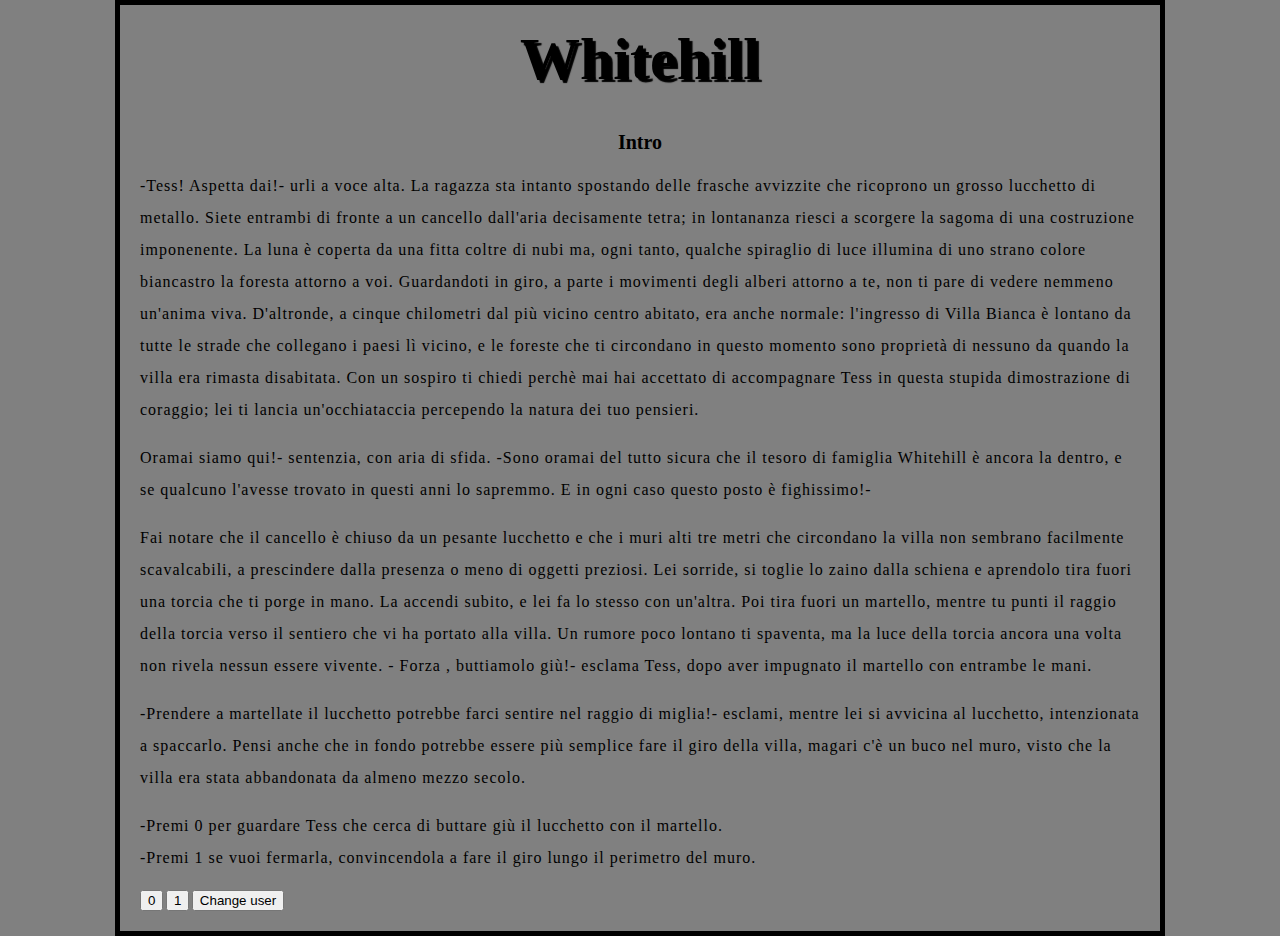
<file: index.html>
﻿<html>
<head>
    <!–– metadati:informazioni sulla pagina ––>
    <meta charset="utf-8">
    <meta name="author" content="Vis">
    <meta name="description" content="Test-site">
    <link href="https://fonts.googleapis.com/css?family=Open+Sans+Condensed:300|Sonsie+One" rel="stylesheet" type="text/css">
    <title>Whitehill</title>

    <!–– usati da facebook per aprire loghi quando c'è un link ––>
    <meta property="og:image" content="background.jpg">
    <meta property="og:description" content="description">
    <meta property="og:title" content="title">

    <!–– ref to CSS ––>
    <link href="styles/style.css" rel="stylesheet">

</head>
<body>
    <h1>Whitehill</h1>
    <h2>Intro</h2>
    <p>
        -Tess! Aspetta dai!- urli a voce alta. La ragazza sta intanto spostando delle frasche avvizzite che ricoprono un grosso lucchetto di metallo.
        Siete entrambi di fronte a un cancello dall'aria decisamente tetra; in lontananza riesci a scorgere la sagoma di una costruzione imponenente.
        La luna è coperta da una fitta coltre di nubi ma, ogni tanto, qualche spiraglio di luce illumina di uno strano colore biancastro la foresta attorno a voi.
        Guardandoti in giro, a parte i movimenti degli alberi attorno a te, non ti pare di vedere nemmeno un'anima viva.
        D'altronde, a cinque chilometri dal più vicino centro abitato, era anche normale: l'ingresso di Villa Bianca è lontano da tutte le strade che collegano i paesi lì vicino,
        e le foreste che ti circondano in questo momento sono proprietà di nessuno da quando la villa era rimasta disabitata.
        Con un sospiro ti chiedi perchè mai hai accettato di accompagnare Tess in questa stupida dimostrazione di coraggio; lei ti lancia un'occhiataccia percependo la natura dei tuo pensieri.
    </p>

    <p>
        Oramai siamo qui!- sentenzia, con aria di sfida. -Sono oramai del tutto sicura che il tesoro di famiglia Whitehill è ancora la dentro,
        e se qualcuno l'avesse trovato in questi anni lo sapremmo. E in ogni caso questo posto è fighissimo!-
    </p>

    <p>
        Fai notare che il cancello è chiuso da un pesante lucchetto e che i muri alti tre metri che circondano la villa non sembrano facilmente scavalcabili,
        a prescindere dalla presenza o meno di oggetti preziosi. Lei sorride, si toglie lo zaino dalla schiena e aprendolo tira fuori una torcia che ti porge in mano.
        La accendi subito, e lei fa lo stesso con un'altra. Poi tira fuori un martello, mentre tu punti il raggio della torcia verso il sentiero che vi ha portato alla villa.
        Un rumore poco lontano ti spaventa, ma la luce della torcia ancora una volta non rivela nessun essere vivente.
        - Forza <span></span>, buttiamolo giù!- esclama Tess, dopo aver impugnato il martello con entrambe le mani.
    </p>

    <p>
        -Prendere a martellate il lucchetto potrebbe farci sentire nel raggio di miglia!- esclami, mentre lei si avvicina al lucchetto, intenzionata a spaccarlo.
        Pensi anche che in fondo potrebbe essere più semplice fare il giro della villa, magari c'è un buco nel muro, visto che la villa era stata abbandonata da almeno mezzo secolo.
    </p>

    <p>
        -Premi 0 per guardare Tess che cerca di buttare giù il lucchetto con il martello.<br>
        -Premi 1 se vuoi fermarla, convincendola a fare il giro lungo il perimetro del muro.
    </p>

    <button class="zero">0</button>
    <button class="one">1</button>


    <!–– button ––>
    <button class="user">Change user</button>

    <!–– ref to JavaScript ––>
    <script src="scripts/main.js"></script>

   

</body>
</html>
</file>
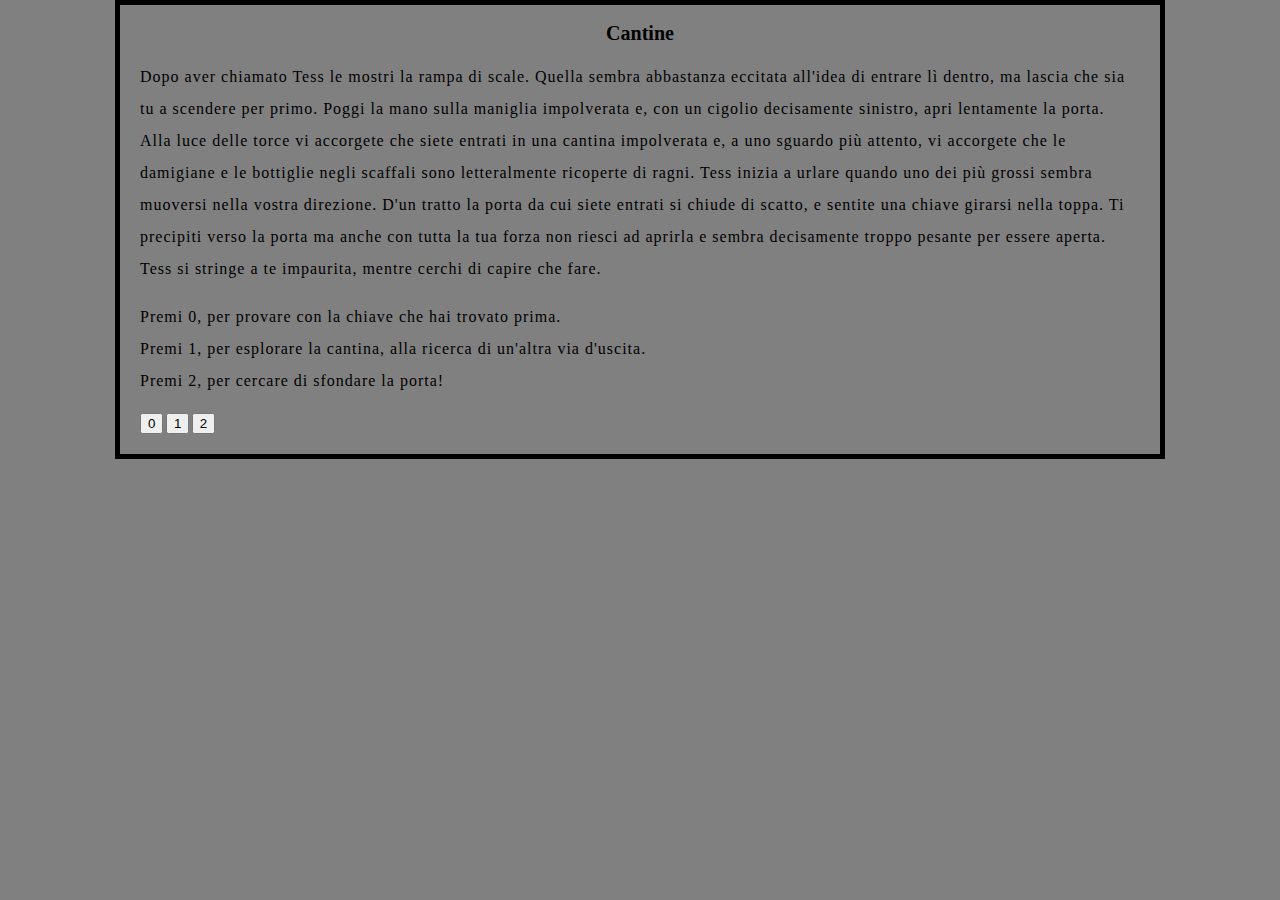
<file: cantina1.html>
﻿<!DOCTYPE html>

<html lang="en" xmlns="http://www.w3.org/1999/xhtml">
<head>
<meta charset="utf-8">

<title>Whitehill</title>
<link href="https://fonts.googleapis.com/css?family=Open+Sans+Condensed:300|Sonsie+One" rel="stylesheet" type="text/css">
<link href="styles/style.css" rel="stylesheet">

<!-- the below three lines are a fix to get HTML5 semantic elements working in old versions of Internet Explorer-->
<!--[if lt IE 9]>
  <script src="https://cdnjs.cloudflare.com/ajax/libs/html5shiv/3.7.3/html5shiv.js"></script>
<![endif]-->
</head>


<body>
    <h2>Cantine</h2>
    <p>
        Dopo aver chiamato Tess le mostri la rampa di scale. Quella sembra abbastanza eccitata all'idea di entrare lì dentro, ma lascia che sia tu a scendere per primo.
        Poggi la mano sulla maniglia impolverata e, con un cigolio decisamente sinistro, apri lentamente la porta. Alla luce delle torce vi accorgete che siete entrati in una cantina impolverata e,
        a uno sguardo più attento, vi accorgete che le damigiane e le bottiglie negli scaffali sono letteralmente ricoperte di ragni.
        Tess inizia a urlare quando uno dei più grossi sembra muoversi nella vostra direzione. D'un tratto la porta da cui siete entrati si chiude di scatto,
        e sentite una chiave girarsi nella toppa. Ti precipiti verso la porta ma anche con tutta la tua forza non riesci ad aprirla e sembra decisamente troppo pesante per essere aperta.
        Tess si stringe a te impaurita, mentre cerchi di capire che fare.
    </p>
    <p>
        Premi 0, per provare con la chiave che hai trovato prima.<br />
        Premi 1, per esplorare la cantina, alla ricerca di un'altra via d'uscita.<br />
        Premi 2, per cercare di sfondare la porta!
    </p>
    <button class="zero">0</button>
    <button class="one">1</button>
    <button class="due">2</button>

    <!–– ref to JavaScript ––>
    <script src="scripts/main.js"></script>

</body>
</html>
</file>
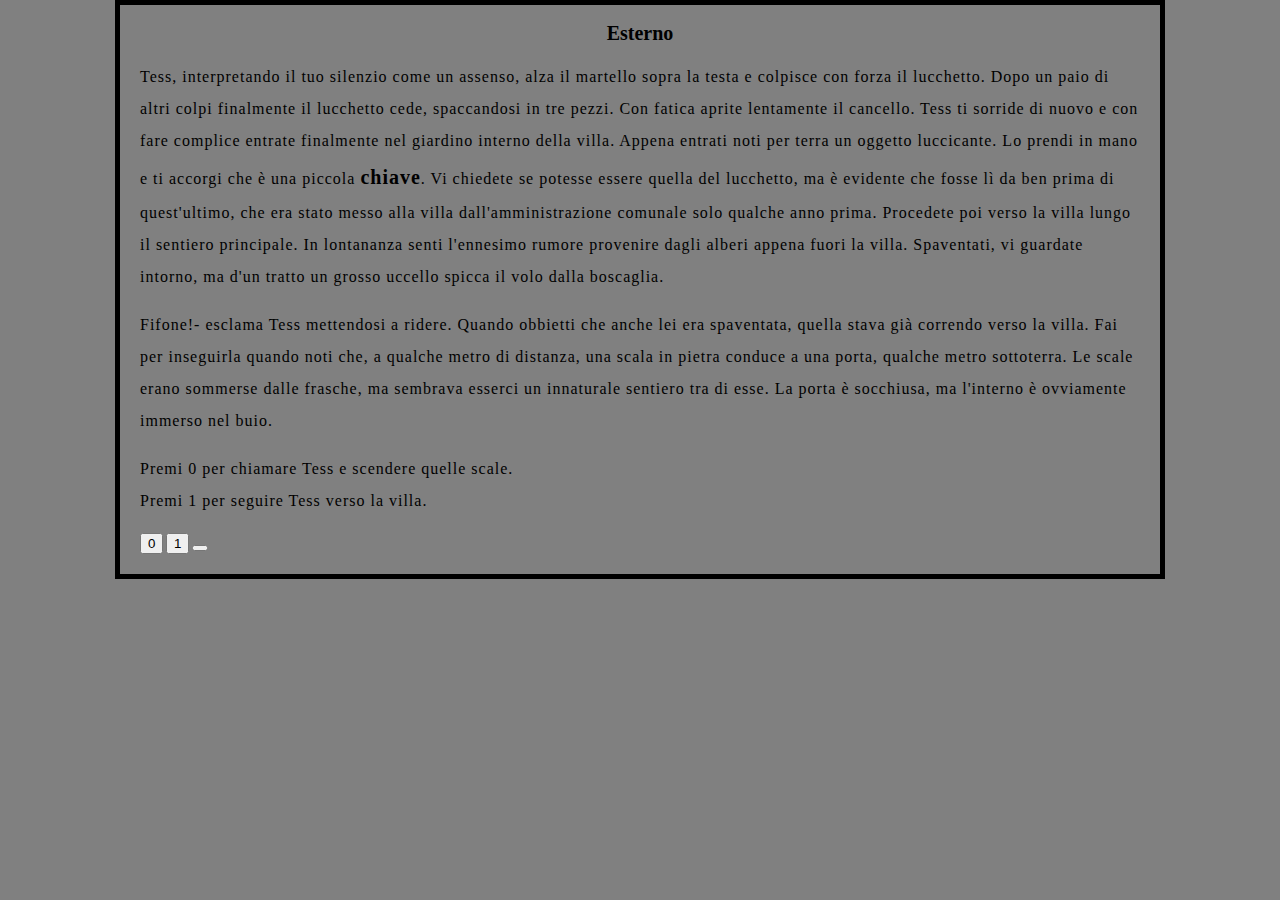
<file: esterno1.html>
﻿<!DOCTYPE html>
<html>
<head>
    <!–– metadati:informazioni sulla pagina ––>
    <meta charset="utf-8">
    <meta name="author" content="Vis">
    <meta name="description" content="Test-site">
    <title>Whitehill</title>

    <!–– usati da facebook per aprire loghi quando c'è un link ––>
    <meta property="og:image" content="background.jpg">
    <meta property="og:description" content="description">
    <meta property="og:title" content="title">

    <!–– ref to CSS ––>
    
    <link href="https://fonts.googleapis.com/css?family=Open+Sans+Condensed:300|Sonsie+One" rel="stylesheet" type="text/css">
    <link href="styles/style.css" rel="stylesheet">


</head>

<body>
    <!-- Here is our main header that is used across all the pages of our website -->

    <h2>Esterno</h2>
    <p>
        
        Tess, interpretando il tuo silenzio come un assenso, alza il martello sopra la testa e colpisce con forza il lucchetto.
        Dopo un paio di altri colpi finalmente il lucchetto cede, spaccandosi in tre pezzi. Con fatica aprite lentamente il cancello.
        Tess ti sorride di nuovo e con fare complice entrate finalmente nel giardino interno della villa. Appena entrati noti per terra un oggetto luccicante.
        Lo prendi in mano e ti accorgi che è una piccola <strong>chiave</strong>.
        Vi chiedete se potesse essere quella del lucchetto, ma è evidente che fosse lì da ben prima di quest'ultimo,
        che era stato messo alla villa dall'amministrazione comunale solo qualche anno prima. Procedete poi verso la villa lungo il sentiero principale.
        In lontananza senti l'ennesimo rumore provenire dagli alberi appena fuori la villa. Spaventati, vi guardate intorno, ma d'un tratto un grosso uccello spicca il volo dalla boscaglia.
    </p>
    <p>
        Fifone!- esclama Tess mettendosi a ridere. Quando obbietti che anche lei era spaventata, quella stava già correndo verso la villa.
        Fai per inseguirla quando noti che, a qualche metro di distanza, una scala in pietra conduce a una porta, qualche metro sottoterra. Le scale erano sommerse dalle frasche, ma sembrava
        esserci un innaturale sentiero tra di esse.
        La porta è socchiusa, ma l'interno è ovviamente immerso nel buio.
    </p>
    <p>
        Premi 0 per chiamare Tess e scendere quelle scale. <br>
        Premi 1 per seguire Tess verso la villa.
    </p>

    <button class="zero">0</button>
    <button class="one">1</button>
    <button class="'user"></button>

    <!–– ref to JavaScript ––>
    <script src="scripts/main.js"></script>
</body>
</html>
</file>
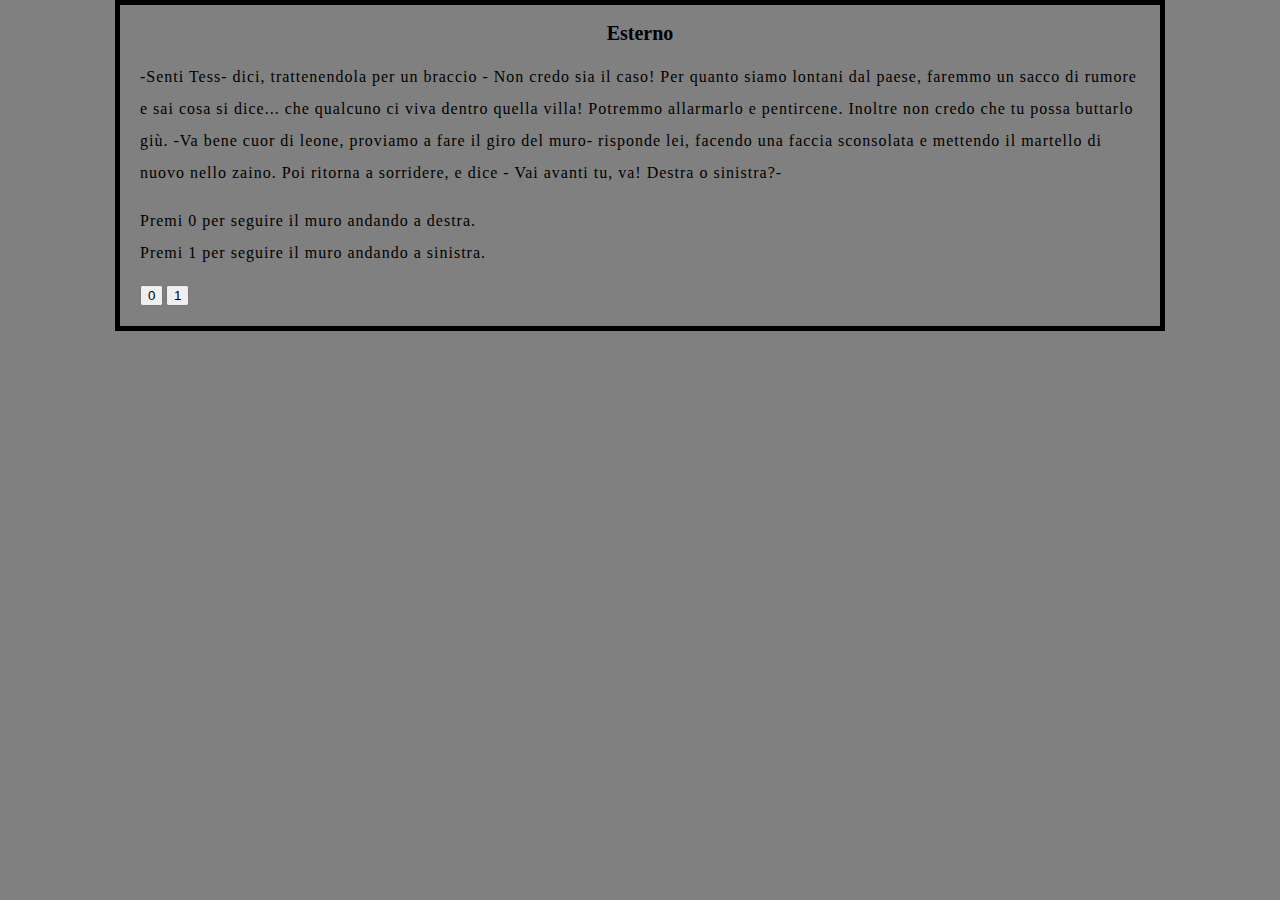
<file: esterno2.html>
﻿<!DOCTYPE html>

<html lang="en" xmlns="http://www.w3.org/1999/xhtml">
<head>
<meta charset="utf-8">

<title>Whitehill</title>
<link href="https://fonts.googleapis.com/css?family=Open+Sans+Condensed:300|Sonsie+One" rel="stylesheet" type="text/css">
<link href="styles/style.css" rel="stylesheet">

<!-- the below three lines are a fix to get HTML5 semantic elements working in old versions of Internet Explorer-->
<!--[if lt IE 9]>
  <script src="https://cdnjs.cloudflare.com/ajax/libs/html5shiv/3.7.3/html5shiv.js"></script>
<![endif]-->
</head>


<body>
    <h2>Esterno</h2>
    <p>
        -Senti Tess- dici, trattenendola per un braccio - Non credo sia il caso! Per quanto siamo lontani dal paese,
        faremmo un sacco di rumore e sai cosa si dice... che qualcuno ci viva dentro quella villa! Potremmo allarmarlo e pentircene.
        Inoltre non credo che tu possa buttarlo giù.
        -Va bene cuor di leone, proviamo a fare il giro del muro- risponde lei,
        facendo una faccia sconsolata e mettendo il martello di nuovo nello zaino. Poi ritorna a sorridere, e dice - Vai avanti tu, va! Destra o sinistra?-
    </p>
    <p>
        Premi 0 per seguire il muro andando a destra. <br>
        Premi 1 per seguire il muro andando a sinistra.
    </p>

    <button class="zero">0</button>
    <button class="one">1</button>

    <!–– ref to JavaScript ––>
    <script src="scripts/main.js"></script>
</body>
</html>
</file>
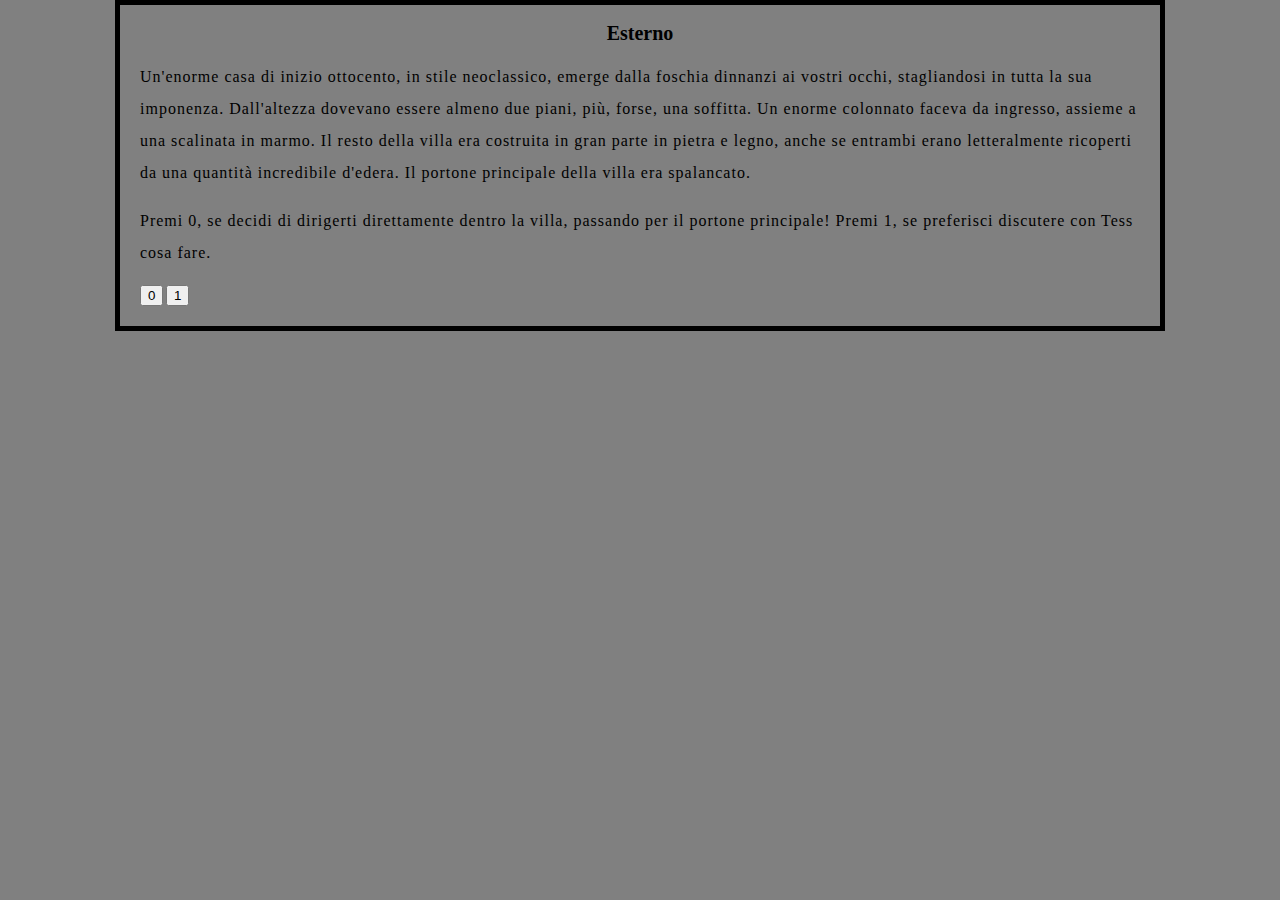
<file: villa0.html>
﻿<!DOCTYPE html>

<html lang="en" xmlns="http://www.w3.org/1999/xhtml">
<head>
    <meta charset="utf-8">

    <title>Whitehill</title>
    <link href="https://fonts.googleapis.com/css?family=Open+Sans+Condensed:300|Sonsie+One" rel="stylesheet" type="text/css">
    <link href="styles/style.css" rel="stylesheet">

    <!-- the below three lines are a fix to get HTML5 semantic elements working in old versions of Internet Explorer-->
    <!--[if lt IE 9]>
      <script src="https://cdnjs.cloudflare.com/ajax/libs/html5shiv/3.7.3/html5shiv.js"></script>
    <![endif]-->
</head>
<body>
    <h2>Esterno</h2>
    <p>
        Un'enorme casa di inizio ottocento, in stile neoclassico, emerge dalla foschia dinnanzi ai vostri occhi, stagliandosi in tutta la sua imponenza.
        Dall'altezza dovevano essere almeno due piani, più, forse, una soffitta. Un enorme colonnato faceva da ingresso, assieme a una scalinata in marmo.
        Il resto della villa era costruita in gran parte in pietra e legno, anche se entrambi erano letteralmente ricoperti da una quantità incredibile d'edera.
        Il portone principale della villa era spalancato.


    </p>
    <p>
        Premi 0, se decidi di dirigerti direttamente dentro la villa, passando per il portone principale!
        Premi 1, se preferisci discutere con Tess cosa fare.
    </p>

    <button class="left">0</button>
    <button class="right">1</button>
    <!–– ref to JavaScript ––>
    <script src="scripts/main.js"></script>
</body>
</html>
</file>
<file: styles/style.css>
html {
    background-color: #808080;
    font-size: 10px; /* px means "pixels": the base font size is now 10 pixels high  */
    font-family: 'Cute Font', cursive; /* this should be the rest of the output you got from Google fonts */
    background-image: url("https://ascosilasciti.com/wp-content/uploads/2016/09/urbex-veneto-villa-abbandonata-uccelli-impagliati-care-memorie-13.jpg");
    background-size:cover;
}

body {
    width: 1000px;
    background-color:#808080;
    margin: 0 auto;
    padding: 0 20px 20px 20px;
    border: 5px solid black;
}
strong {
    font-size:20px;
}

img {
	width: 300px;
	background-color: black;
	padding: 20px 20px 20px 20px;
	border: 2px solid black;
	display: block;
	margin: 0 auto;
}


h1 {
    margin: 0;
    padding: 20px 0;
    color: black;
    text-shadow: 3px 3px 1px black;
    font-size: 60px;
    text-align: center;
}
h2 {
	font-size: 20px;
	text-align: center;
    color:black;
}


p, li {
	font-size: 16px;
	line-height: 2;
	letter-spacing: 1px;
}
aside {
    color: black;
    background-color: darkviolet;
    border: 2px solid black;
}

nav {
    border: 3px solid black;
    background-color: darkviolet;
}

footer{
    border:3px solid black;
}
</file>
